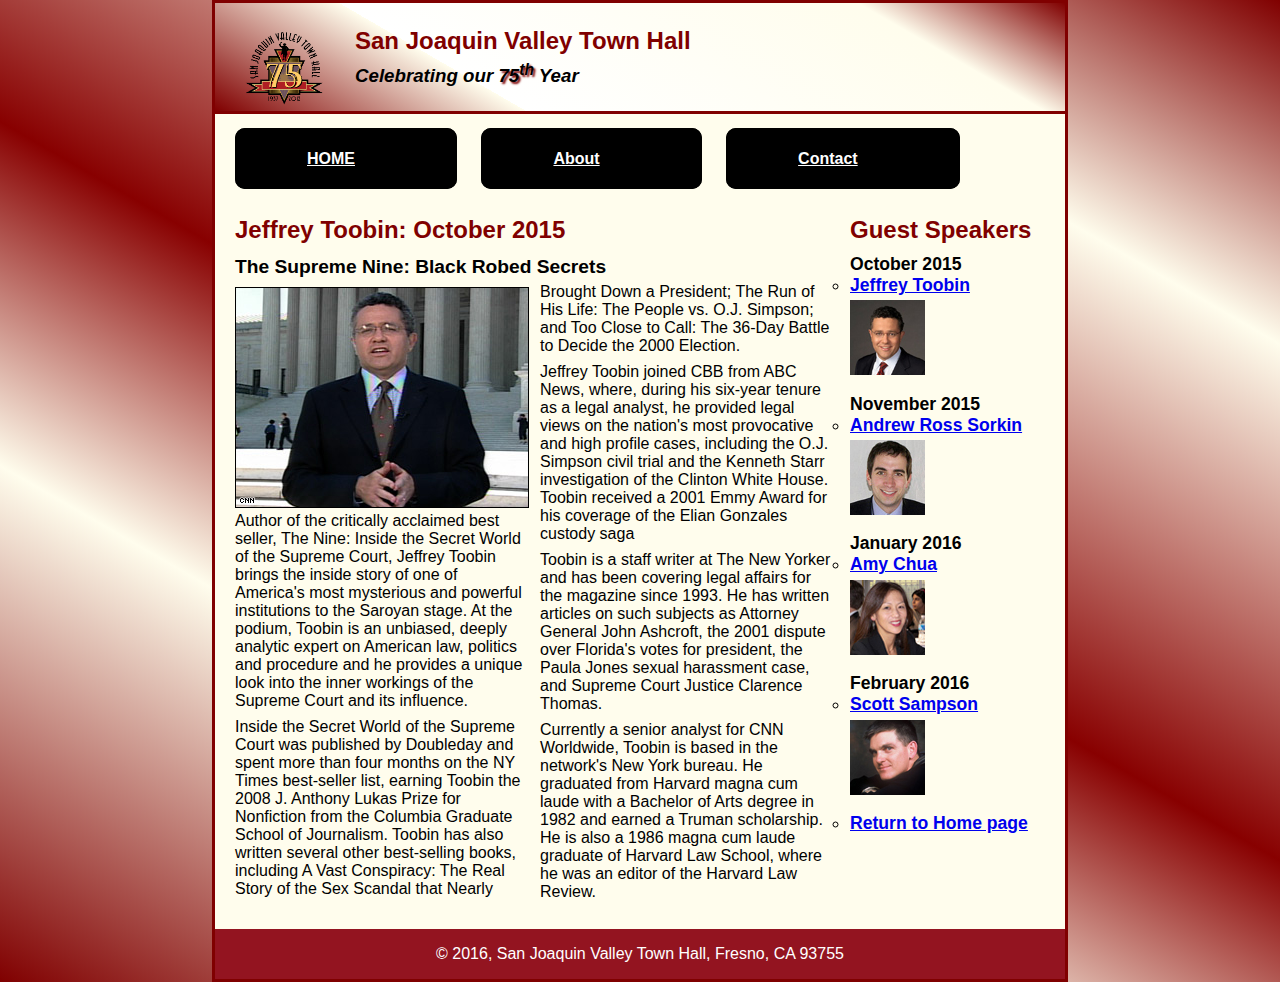
<file: Hackathon Semester Exam/index.html>
<!DOCTYPE html>
<html lang="en">
<head>
    <meta charset="UTF-8">
    <meta name="viewport" content="width=device-width, initial-scale=1.0">
    <title>Webpage Design</title>
    <link rel="shortcut icon" href="./Image/town_hall_logo.gif">
    <link rel="stylesheet" href="./css/main.css">
    
</head>
<body>
   <header>
    <img src="./Image/town_hall_logo.gif" alt="town_hall_logo" width="80"> 
		<h2>San Joaquin Valley Town Hall</h2>
		<h3>Celebrating our <span class="shadow">75<sup>th</sup></span> Year</h3>
   </header> <br><br>
   <div id="hor">
    <a href="./index.html">HOME</a>
    <a href="about.html">About</a>
    <a href="contact.html">Contact</a>
    
</div><br><br>
   <main>
    <section>
        <h1>Jeffrey Toobin: October 2015</h1>
			<h2>The Supreme Nine: Black Robed Secrets</h2>
            <article>
            <img src="Image/toobin_court.jpg" alt="toobin_court">
        <p>Author of the critically acclaimed best seller, The Nine: Inside the Secret World of the 
            Supreme Court, Jeffrey Toobin brings the inside story of one of America's most mysterious 
            and powerful institutions to the Saroyan stage. At the podium, Toobin is an unbiased, deeply 
            analytic expert on American law, politics and procedure and he provides a unique look into the 
            inner workings of the Supreme Court and its influence.</p>
         <p>Inside the Secret World of the Supreme Court was published by Doubleday and spent more than 
            four months on the NY Times best-seller list, earning Toobin the 2008 J. Anthony Lukas Prize 
            for Nonfiction from the Columbia Graduate School of Journalism. Toobin has also written several 
            other best-selling books, including A Vast Conspiracy: The Real Story of the Sex Scandal that 
            Nearly Brought Down a President; The Run of His Life: The People vs. O.J. Simpson; and 
            Too Close to Call: The 36-Day Battle to Decide the 2000 Election.</p>
    <p>Jeffrey Toobin joined CBB from ABC News, where, during his six-year tenure as a legal analyst, 
        he provided legal views on the nation's most provocative and high profile cases, including the O.J. 
        Simpson civil trial and the Kenneth Starr investigation of the Clinton White House. Toobin 
        received a 2001 Emmy Award for his coverage of the Elian Gonzales custody saga</p>
    <p>Toobin is a staff writer at The New Yorker and has been covering legal affairs for the magazine 
        since 1993. He has written articles on such subjects as Attorney General John Ashcroft, the 2001 
        dispute over Florida's votes for president, the Paula Jones sexual harassment case, and Supreme 
        Court Justice Clarence Thomas.</p>
        <p>Currently a senior analyst for CNN Worldwide, Toobin is based in the network's New York bureau. 
            He graduated from Harvard magna cum laude with a Bachelor of Arts degree in 1982 and earned a 
            Truman scholarship. He is also a 1986 magna cum laude graduate of Harvard Law School, where he 
            was an editor of the Harvard Law Review.</p>
    </article>
    </section>
    <aside>
        <ul>
        <h2 id="speakers">Guest Speakers</h2>
        <h3>October 2015<br><li><a href="index.html">Jeffrey Toobin</a></li></h3>
        <img src="Image/toobin75.jpg" alt="Jeffrey Toobin photo">
        <h3>November 2015<br><li><a href="about.html">Andrew Ross Sorkin</a></li></h3>
        <img src="Image/sorkin75.jpg" alt="Andrew Ross Sorkin photo">
        <h3>January 2016<br><li><a href="contact.html">Amy Chua</a></li></h3>
        <img src="Image/chua75.jpg" alt="Amy Chua photo">
        <h3>February 2016<br><li><a href="about.html">Scott Sampson</a></li></h3>
        <img src="Image/sampson75.jpg" alt="Scott Sampson">
        <h3><li><a href="../index.html">Return to Home page</a></li></h3>
        </ul>
    </aside>
<footer>
    <p>&copy; 2016, San Joaquin Valley Town Hall, Fresno, CA 93755</p>
</footer>
   </main>
</body>
</html>
</file>
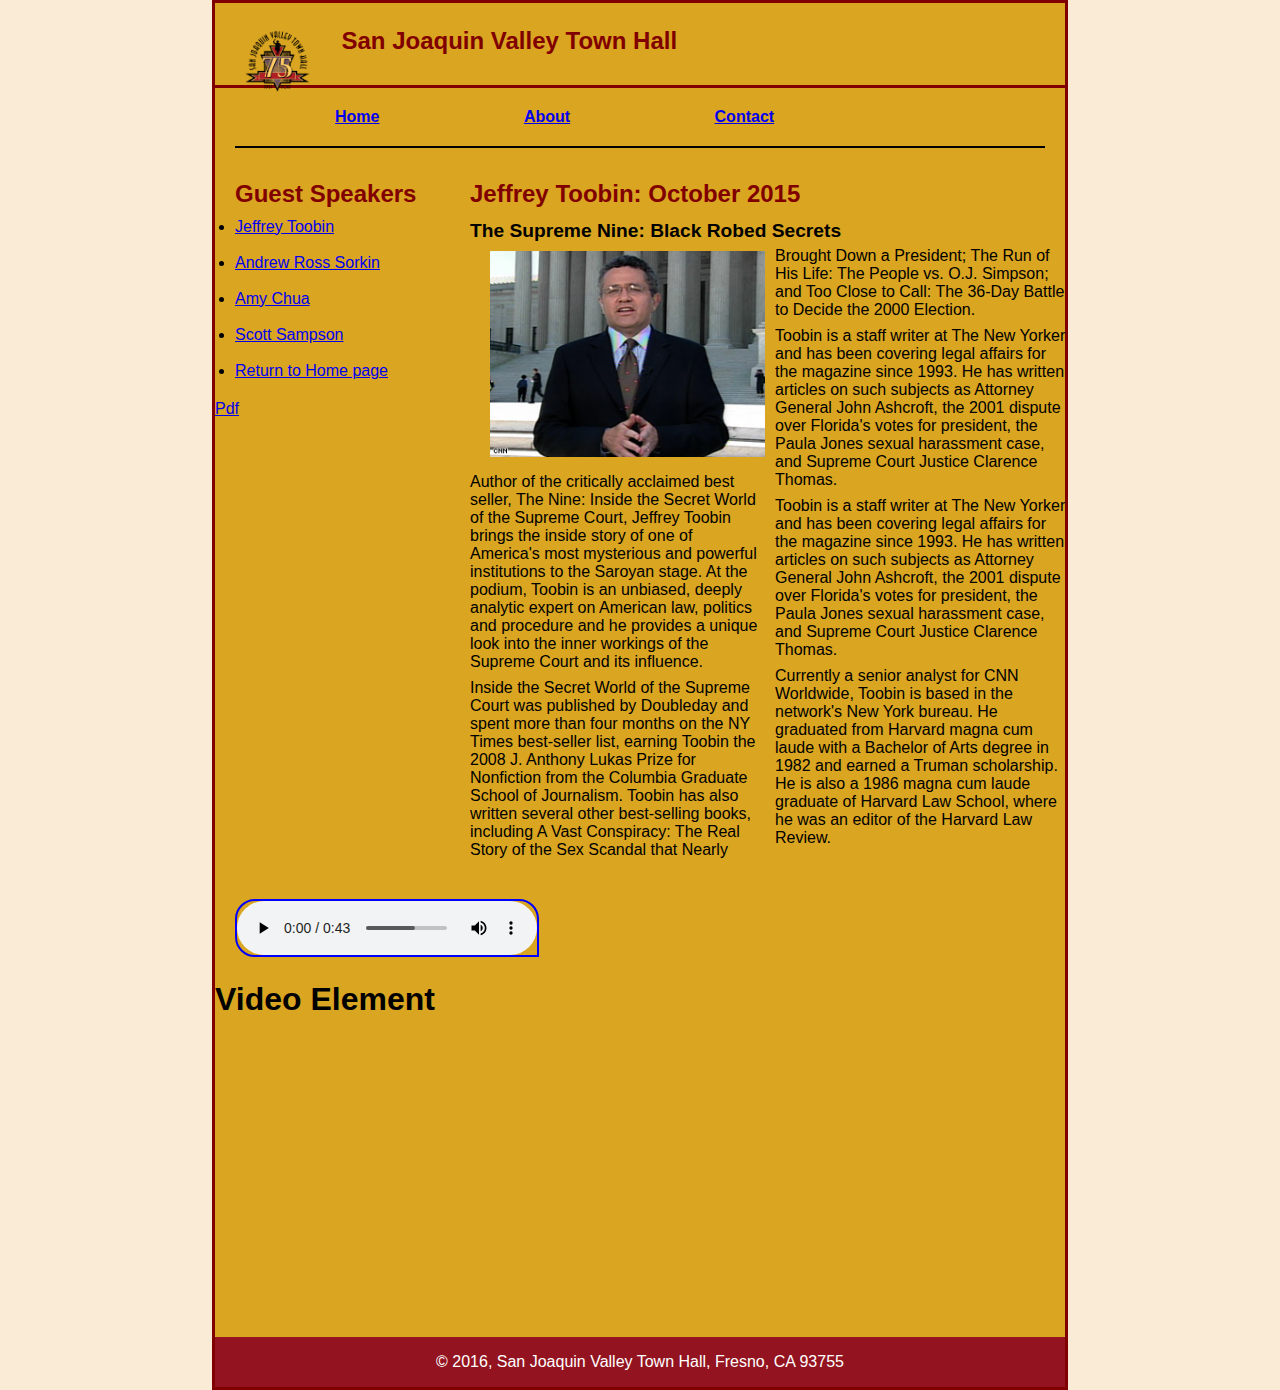
<file: Hackathon Semester Exam/about.html>
<!DOCTYPE html>
<html lang="en">
<head>
    <meta charset="UTF-8">
    <meta name="viewport" content="width=device-width, initial-scale=1.0">
    <title>About</title>
    <link rel="stylesheet" href="./css/Content page1.css">
    
</head>
<body>
    <header>
		<img src="Image/town_hall_logo.gif" alt="Town Hall logo" height="80">
		<h2>San Joaquin Valley Town Hall</h2>
	</header>
    <div>
        <a href="./index.html">Home</a>
        <a href="about.html">About</a>
        <a href="contact.html">Contact</a>
       </div>
       <section>
			<h1>Jeffrey Toobin: October 2015</h1>
			<h2>The Supreme Nine: Black Robed Secrets</h2>	
			<article>
				<img src="Image/toobin_court.jpg" alt="Jeffrey Toobin in Court">
				<p>
				Author of the critically acclaimed best seller, The Nine: Inside the Secret World of the 
				Supreme Court, Jeffrey Toobin brings the inside story of one of America's most mysterious 
				and powerful institutions to the Saroyan stage. At the podium, Toobin is an unbiased, deeply 
				analytic expert on American law, politics and procedure and he provides a unique look into the 
				inner workings of the Supreme Court and its influence.
				</p>
			<p>
				Inside the Secret World of the Supreme Court was published by Doubleday and spent more than 
				four months on the NY Times best-seller list, earning Toobin the 2008 J. Anthony Lukas Prize 
				for Nonfiction from the Columbia Graduate School of Journalism. Toobin has also written several 
				other best-selling books, including A Vast Conspiracy: The Real Story of the Sex Scandal that 
				Nearly Brought Down a President; The Run of His Life: The People vs. O.J. Simpson; and 
				Too Close to Call: The 36-Day Battle to Decide the 2000 Election.
				</p>
                <p>
                    Toobin is a staff writer at The New Yorker and has been covering legal affairs for the magazine 
                    since 1993. He has written articles on such subjects as Attorney General John Ashcroft, the 2001 
                    dispute over Florida's votes for president, the Paula Jones sexual harassment case, and Supreme 
                    Court Justice Clarence Thomas.
                    </p>
                    <p>
                        Toobin is a staff writer at The New Yorker and has been covering legal affairs for the magazine 
                        since 1993. He has written articles on such subjects as Attorney General John Ashcroft, the 2001 
                        dispute over Florida's votes for president, the Paula Jones sexual harassment case, and Supreme 
                        Court Justice Clarence Thomas.
                        </p>
                        <p>
                        Currently a senior analyst for CNN Worldwide, Toobin is based in the network's New York bureau. 
                        He graduated from Harvard magna cum laude with a Bachelor of Arts degree in 1982 and earned a 
                        Truman scholarship. He is also a 1986 magna cum laude graduate of Harvard Law School, where he 
                        was an editor of the Harvard Law Review.
                        </p>
        
			</article>	
		</section>
        <aside>

            <ul>
                <h2 id="speakers">Guest Speakers</h2>
                <li><a href="index.html">Jeffrey Toobin</a></li><br>
                <li><a href="about.html">Andrew Ross Sorkin</a></li><br>
                <li><a href="contact.html">Amy Chua</a></li><br>
                <li><a href="about.html">Scott Sampson</a></li><br>
                <li><a href="../index.html">Return to Home page</a></li>
                </ul>
        </aside><br>

        <a href="media/lavanya portfolio doc.pdf">Pdf</a><br>
                <audio id="audio" controls autoplay>
                    <source src="media/XFSJGJH-waterfall.mp3">
                </audio>
                <h1>Video Element</h1>
                <iframe width="560" height="315" 
                src="https://www.youtube.com/embed/bNHFrJqHOeU?si=PE16jFyvMroChKZE"
                 title="video player" frameborder="0" allow="accelerometer; autoplay; clipboard-write; encrypted-media; gyroscope; picture-in-picture; web-share" allowfullscreen></iframe>        
	<footer>
		<p>&copy; 2016, San Joaquin Valley Town Hall, Fresno, CA 93755</p>
	</footer>
</body>
</html>
</file>
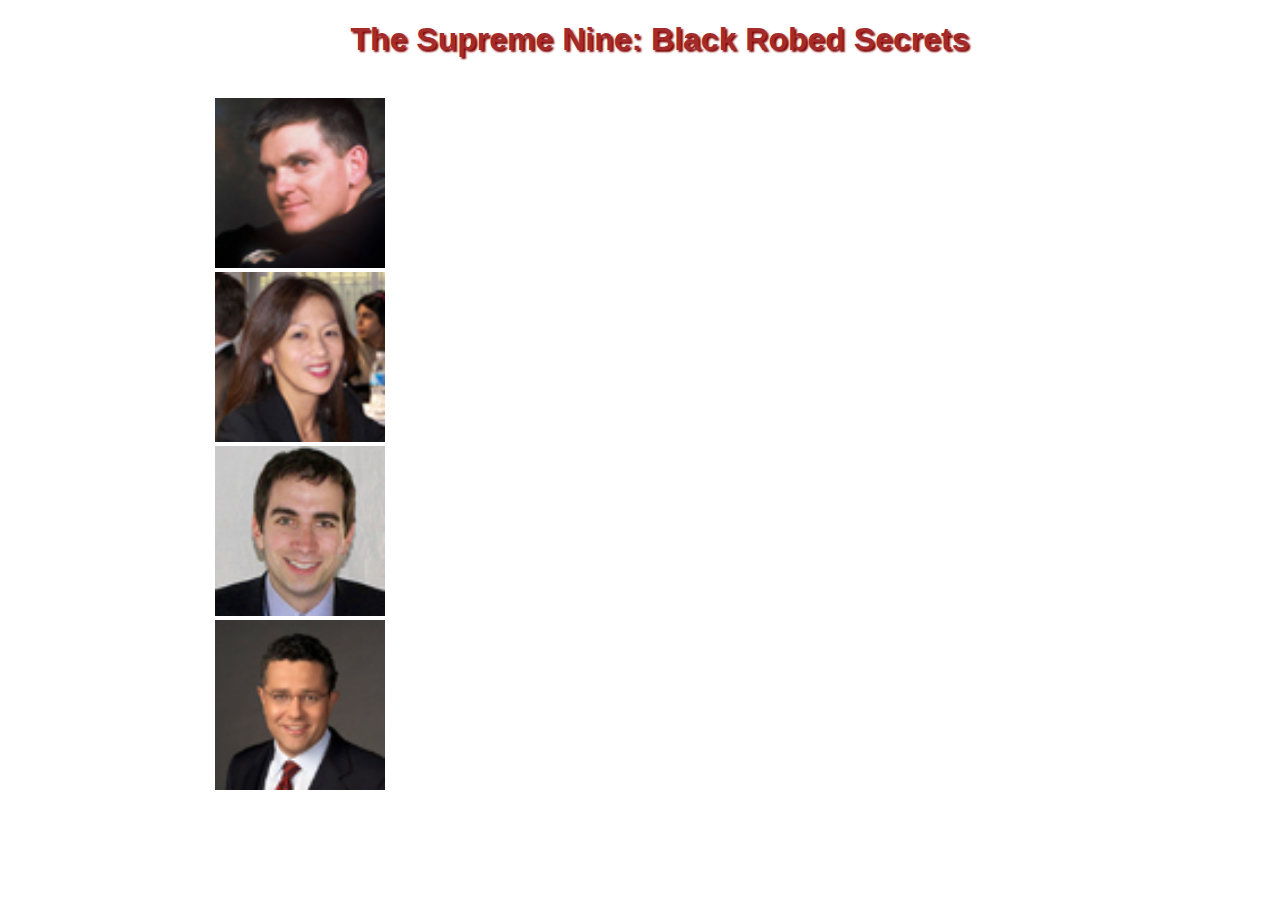
<file: Hackathon Semester Exam/contact.html>
<!DOCTYPE html>
<html lang="en">
<head>
    <meta charset="UTF-8">
    <meta name="viewport" content="width=device-width, initial-scale=1.0">
    <title>Contact Page</title>
    <link rel="stylesheet" href="./css/content page2.css">
    <link rel="stylesheet" href="https://stackpath.bootstrapcdn.com/font-awesome/4.7.0/css/font-awesome.min.css" integrity="sha384-wvfXpqpZZVQGK6TAh5PVlGOfQNHSoD2xbE+QkPxCAFlNEevoEH3Sl0sibVcOQVnN" crossorigin="anonymous">
<link href="https://cdn.jsdelivr.net/npm/bootstrap@5.2.3/dist/css/bootstrap.min.css" rel="stylesheet" integrity="sha384-rbsA2VBKQhggwzxH7pPCaAqO46MgnOM80zW1RWuH61DGLwZJEdK2Kadq2F9CUG65" crossorigin="anonymous">
<script src="https://cdn.jsdelivr.net/npm/bootstrap@5.2.3/dist/js/bootstrap.bundle.min.js" integrity="sha384-kenU1KFdBIe4zVF0s0G1M5b4hcpxyD9F7jL+jjXkk+Q2h455rYXK/7HAuoJl+0I4" crossorigin="anonymous"></script>
</head>
<body>
    <h1>The Supreme Nine: Black Robed Secrets</h1>
    <section id="para">
    <div class="main" style="margin-top: 0%;">
        <!-- Slideshow container -->
       <br>
        <div id="carouselExampleInterval" class="carousel slide" data-bs-ride="carousel" style="height:80px;width: 40%;">
            <div class="carousel-inner">
              <div class="carousel-item active" data-bs-interval="1500">
              <img src="Image/sampson75.jpg" class="d-block w-100" alt="..." style="height: 150%;width: 50%;"> 
                <div class="text1" style="color: blue; font-weight: bolder;font-size: x-large;"></div>
              </div>
              <div class="carousel-item" data-bs-interval="1500">
             <img src="Image/chua75.jpg" class="d-block w-100" alt="..." style="height:150%px;width: 50%;">
                <div class="text1" style="color: blue; font-weight: bolder;font-size: x-large;"></div>
              </div>
              <div class="carousel-item" data-bs-interval="1500">
             <img src="Image/sorkin75.jpg" class="d-block w-100" alt="..." style="height: 150%;width: 50%;">
                <div class="text1" style="color: blue; font-weight: bolder;font-size: x-large;"></div>
              </div>  
              <div class="carousel-item" data-bs-interval="1500">
                <img src="Image/toobin75.jpg" class="d-block w-100" alt="..." style="height: 150%;width: 50%;">
                 <div class="text1" style="color: blue; font-weight: bolder;font-size: x-large;"></div>
                </div> 
            </section><br>
                        
</body>
</html>
</file>
<file: Hackathon Semester Exam/css/main.css>
/* the styles for the elements */
@media (max-width:850px){
  body{
    font-size: 14px;
  }
}
* {
	margin: 0;
	padding: 0;
}
html {
	background-image: linear-gradient(
	    30deg, #800000 0%, #fffded 30%,#880000 50%, #fffded 80%, #800000 100%);
}
body {
	font-family: Arial, Helvetica, sans-serif;
    font-size: 100%;
    width: 850px;
    margin: 0 auto;
    border: 3px solid #800000;
    background-color: #fffded;
}
a:focus, a:hover {
	font-style: italic;
}

/* the styles for the header */
#hor a{
    margin-left:20px ;
    font-weight: bold;
    border:2px solid black;
    border-radius: 10px;
	background-color: black;
    padding:20px;
    color: white;
    padding-left: 70px;
    padding-right: 100px;
}
#hor a:hover{
    color: #931420;
}
header {
	border-bottom: 3px solid #800000;
	padding: 1.5em 0;
	background-image: linear-gradient(
	    30deg, #800000 0%, #fffded 30%, white 30%, #fffded 80%, #800000 100%);
}
header h2 {
	color: #800000;
	padding-bottom: .25em;
}
header h3 {
	font-style: italic;
}
header img {
	float: left;
	padding: 0 30px;
}
.shadow {
	text-shadow: 2px 2px 2px #800000;
}

/* the styles for the main element */
main {
	clear: left;
}
section {
	padding: 0 20px 20px 20px;
	width: 575px;
	float: left;	
}
section h1 {
	color: #800000;
	font-size: 150%;
	margin: 0;
	padding: .5em 0 .5em; 
}
section h2 {
	font-size: 120%;
	padding-bottom: .25em;
}
article{
	column-gap: 10px;
	column-count: 2;
	width: 600px;
}
article p {
	padding-bottom: .5em;
}
article img {
	float: left;
	margin: .25em 0;
	border: 1px solid black;

}
aside {
	width: 215px;
	float: right;
	padding: 0 0 20px 20px;
}
aside ul li{
    list-style-type: circle;
}
aside h2 {
	color: #800000;
	font-size: 150%;
	padding: .5em 0 .4em;
}
aside h3 {
	font-size: 110%;
	padding-bottom: .25em;
}
aside img {
	padding-bottom: .9em;
}

/* the styles for the footer */
footer {
	background-color: #931420;
	clear: both;
}
footer p {
	text-align: center;
	color: white;
	padding: 1em 0;
}
</file>
<file: Hackathon Semester Exam/css/Content page1.css>
/* the styles for the elements */
@media (max-width:850px){
    body{
      font-size: 14px;
    }
  }
* {
	margin: 0;
	padding: 0;
}
html {
	background-color: antiquewhite;
}
body {
	font-family: Arial, Helvetica, sans-serif;
    font-size: 100%;
    width: 850px;
    margin: 0 auto;
    border: 3px solid #800000;
    background-color: goldenrod;
}
a:focus, a:hover {
	font-style: italic;
}

/* the styles for the header */
header {
	border-bottom: 3px solid #800000;
	padding: 1.5em 0;
	background-image: -moz-linear-gradient(
	    30deg, #800000 0%, #fffded 30%, white 50%, #fffded 80%, #800000 100%);
	
}
header h2 {
	color: #800000;
	padding-bottom: .25em;
}
header img {
	float: left;
	padding: 0 30px;
}
div{
    padding-bottom: 20px;
    color: blue;
    margin:20px;
    border-bottom:2px solid black ;
}

div a{
    font-weight: bold;
    padding-left: 100px;
    margin-right: 40px;
}
div a:hover{
    color: #931420;
}



/* the styles for the main element */

section {
	padding: 0 20px 20px 20px;
	width: 575px;
	float: right;	
}
section h1 {
	color: #800000;
	font-size: 150%;
	padding: .5em 0 .5em;
}
section h2 {
	font-size: 120%;
	padding-bottom: .25em;
}
article{
	column-count: 2;
	width: 600px;
	column-gap: 10px;
}
article p {
	padding-bottom: .5em;
}
article img {
	width: 275px;
	float: right;
	margin: .25em 0 1em;

}
aside {
	width: 215px;
	float: left;
	padding: 0 0 20px 20px;
}
aside h2 {
	color: #800000;
	font-size: 150%;
	padding: .5em 0 .4em;
}
aside h3 {
	font-size: 110%;
	padding-bottom: .25em;
}
aside img {
	padding-bottom: .9em;
}

#audio{
	border: 2px solid blue;
	border-radius: 20px 20px 0 20px;
	margin: 20px;
}
 #videoplayer{
	
	border: 2px solid blue;
	border-radius: 20px 20px 0 20px;
	margin: 20px;
}


/* the styles for the footer */
footer {
	background-color: #931420;
	clear: both;
}
footer p {
	text-align: center;
	color: white;
	padding: 1em 0;
}
</file>
<file: Hackathon Semester Exam/css/content page2.css>
@media (max-width:850px){
    body{
        font-size: 14px;
    }
    }
    body {
        font-family: Arial, Helvetica, sans-serif;
        font-size: 100%;
        width: 850px;
        margin: 0 auto;
    }
    
        
h1{
    text-align: center;
    color: brown;
    margin-left: 40px;
    text-shadow: 2px 2px 2px #800000;
}
section #para{
    border: 3px solid #800000;
}
</file>
